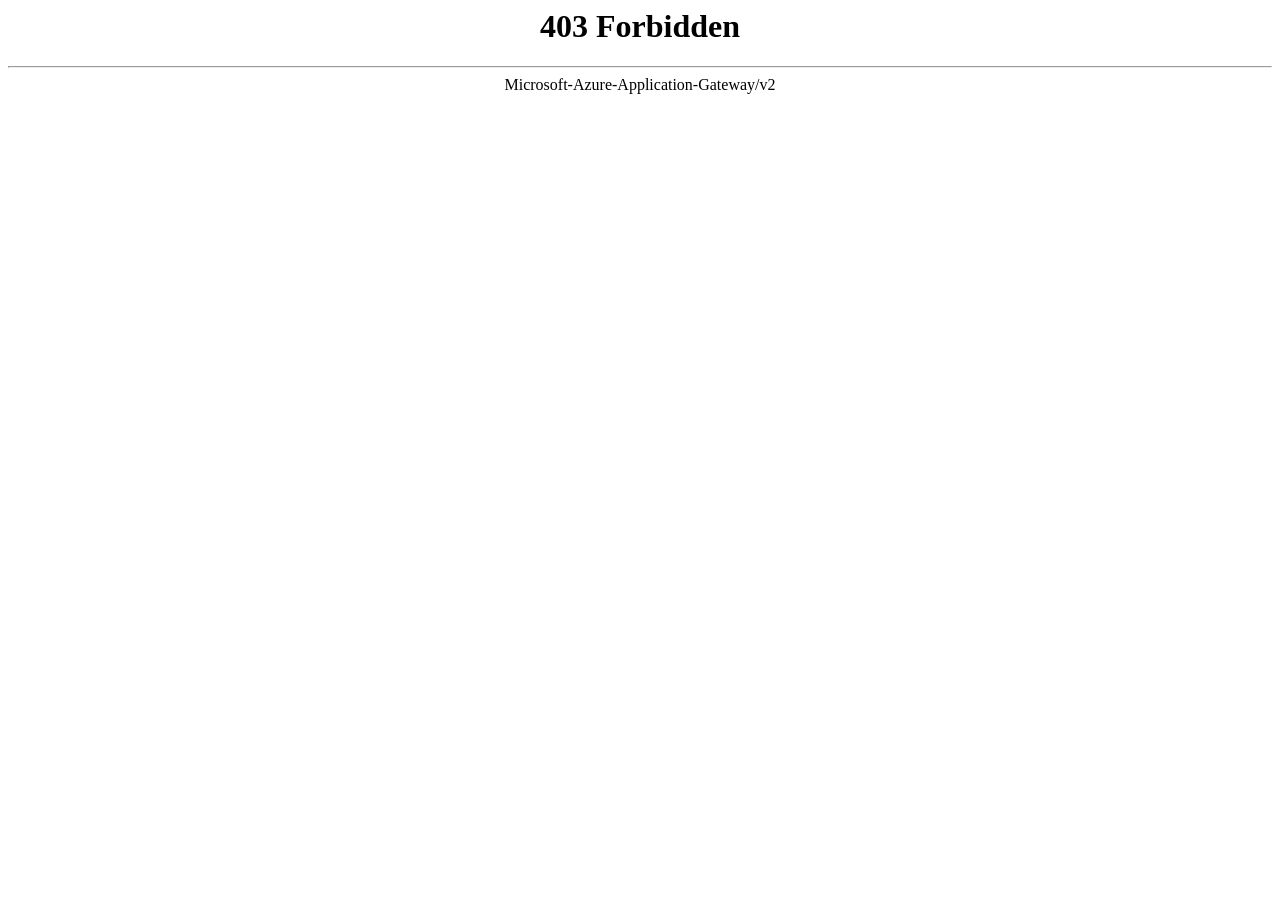
<file: p_6e8a50d1.html>
<html>
<head><title>403 Forbidden</title></head>
<body>
<center><h1>403 Forbidden</h1></center>
<hr><center>Microsoft-Azure-Application-Gateway/v2</center>
</body>
</html>
<!-- a padding to disable MSIE and Chrome friendly error page -->
<!-- a padding to disable MSIE and Chrome friendly error page -->
<!-- a padding to disable MSIE and Chrome friendly error page -->
<!-- a padding to disable MSIE and Chrome friendly error page -->
<!-- a padding to disable MSIE and Chrome friendly error page -->
<!-- a padding to disable MSIE and Chrome friendly error page -->
</file>
